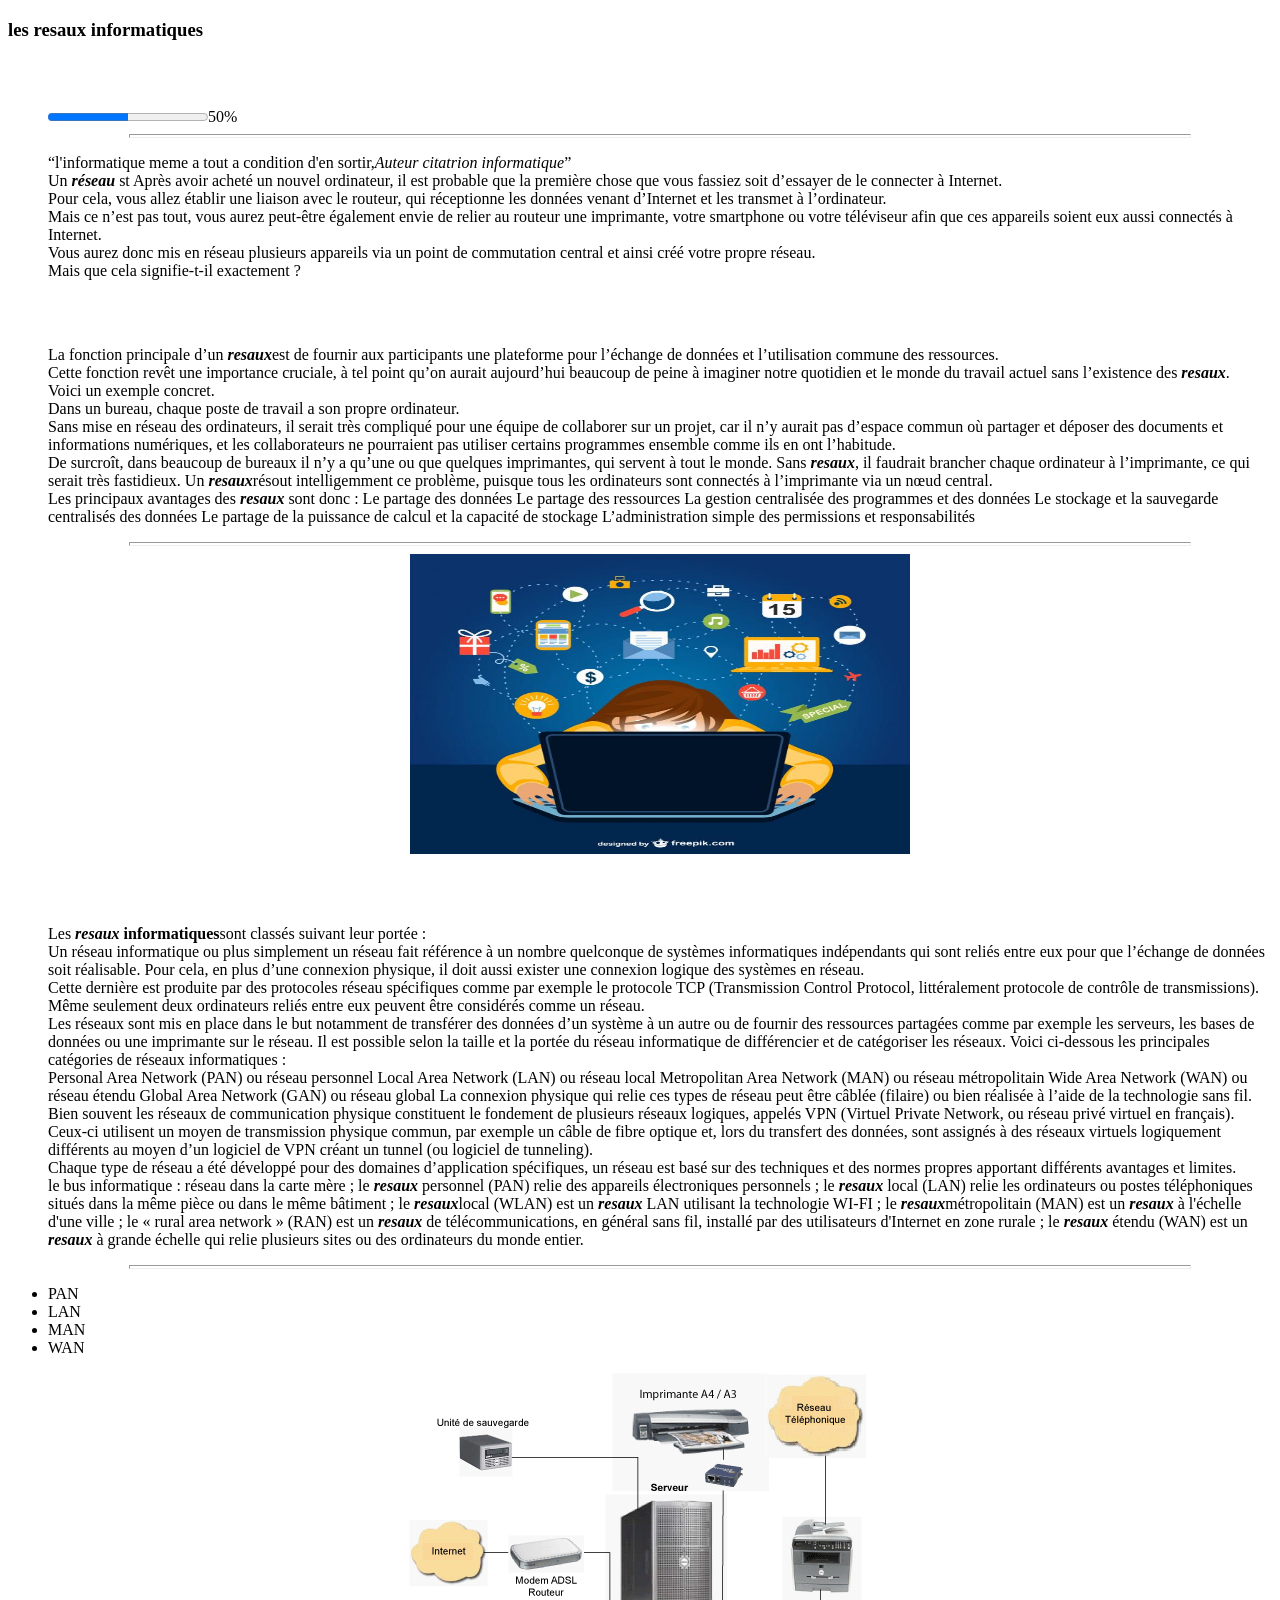
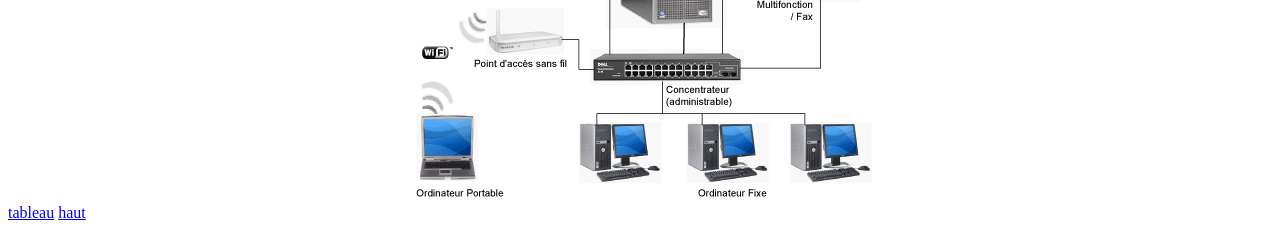
<file: school website/acceuil.html>
<!DOCTYPE html>
<html lang="en">
<head>
    <meta charset="UTF-8">
    <title>website</title>
    
    <link rel="stylesheet" href="style3.css">

</head>
<body>
  <h3><b>les resaux <b>informatiques</b></h3></b>
   <ol><h2><li>qu'est-ce qu'un resaux <b>informatiques ?</b></li></h2>
    
    <progress value="50" max="100">50%</progress><output name="result">50%</output>
     
  <hr width="1060"size="4">  <p id="p1"> <q>l'informatique meme a tout a condition d'en sortir,<cite>Auteur citatrion informatique</cite></q> <br>
    Un <b><em>réseau </em></b>st Après avoir acheté un nouvel ordinateur, il est probable que la première chose que vous fassiez soit d’essayer de le connecter à Internet.<br> Pour cela, vous allez établir une liaison avec le routeur, qui réceptionne les données venant d’Internet et les transmet à l’ordinateur. <br>

    Mais ce n’est pas tout, vous aurez peut-être également envie de relier au routeur une imprimante, votre smartphone ou votre téléviseur afin que ces appareils soient eux aussi connectés à Internet.<br> Vous aurez donc mis en réseau plusieurs appareils via un point de commutation central et ainsi créé votre propre réseau.<br>
    
    Mais que cela signifie-t-il exactement ?</p>
    <h2><li>quels sont les fonction et avantage d'un <em><b>resaux ?</b></em></b></li></h2>
  <p>La fonction principale d’un  <em><b>resaux</b></em>est de fournir aux participants une plateforme pour l’échange de données et l’utilisation commune des ressources.<br> Cette fonction 
        revêt une importance cruciale, à tel point qu’on aurait aujourd’hui beaucoup de peine à imaginer notre quotidien et le monde du travail actuel sans l’existence des  <em><b>resaux</b></em>.<br>
        Voici un exemple concret.<br> Dans un bureau, chaque poste de travail a son propre ordinateur.<br> Sans mise en réseau des ordinateurs, il serait très compliqué pour une équipe de
         collaborer sur un projet, car il n’y aurait pas d’espace commun où partager et déposer des documents et informations numériques, et les collaborateurs ne pourraient pas utiliser
         certains programmes ensemble comme ils en ont l’habitude.<br>
        De surcroît, dans beaucoup de bureaux il n’y a qu’une ou que quelques imprimantes, qui servent à tout le monde. Sans  <em><b>resaux</b></em>, il faudrait brancher chaque ordinateur à l’imprimante,
         ce qui serait très fastidieux. Un  <em><b>resaux</b></em>résout intelligemment ce problème, puisque tous les ordinateurs sont connectés à l’imprimante via un nœud central.<br>
        Les principaux avantages des  <em><b>resaux</b></em> sont donc :
        Le partage des données
        Le partage des ressources
        La gestion centralisée des programmes et des données
        Le stockage et la sauvegarde centralisés des données
        Le partage de la puissance de calcul et la capacité de stockage
        L’administration simple des permissions et responsabilités</p><hr width="1060"size="4"> 
       <center> <img src="resaux.jpeg" width="500"height="300" ></center>
       <h2><li> les types de  <em><b>resaux</b> </em> <b> informatiques?</b></li></h2>
        <p>Les <em><b>resaux</b></em> <b> informatiques</b>sont classés suivant leur portée :<br>
          Un réseau informatique ou plus simplement un réseau fait référence à un nombre quelconque de systèmes informatiques indépendants qui sont reliés entre eux pour que l’échange de données soit réalisable. Pour cela, en plus d’une connexion physique, il doit aussi exister une connexion logique des systèmes en réseau.<br> Cette dernière est produite par des protocoles réseau spécifiques comme par exemple le protocole TCP (Transmission Control Protocol, littéralement protocole de contrôle de transmissions). Même seulement deux ordinateurs reliés entre eux peuvent être considérés comme un réseau.<br>

Les réseaux sont mis en place dans le but notamment de transférer des données d’un système à un autre ou de fournir des ressources partagées comme par exemple les serveurs, les bases de données ou une imprimante sur le réseau. Il est possible selon la taille et la portée du réseau informatique de différencier et de catégoriser les réseaux. Voici ci-dessous les principales catégories de réseaux informatiques :
<br>
Personal Area Network (PAN) ou réseau personnel
Local Area Network (LAN) ou réseau local
Metropolitan Area Network (MAN) ou réseau métropolitain
Wide Area Network (WAN) ou réseau étendu
Global Area Network (GAN) ou réseau global
La connexion physique qui relie ces types de réseau peut être câblée (filaire) ou bien réalisée à l’aide de la technologie sans fil. Bien souvent les réseaux de communication physique constituent le fondement de plusieurs réseaux logiques, appelés VPN (Virtuel Private Network, ou réseau privé virtuel en français).<br>Ceux-ci utilisent un moyen de transmission physique commun, par exemple un câble de fibre optique et, lors du transfert des données, sont assignés à des réseaux virtuels logiquement différents au moyen d’un logiciel de VPN créant un tunnel (ou logiciel de tunneling).<br>

Chaque type de réseau a été développé pour des domaines d’application spécifiques, un réseau est basé sur des techniques et des normes propres apportant différents avantages et limites.<br>
            le bus informatique : réseau dans la carte mère ;
            le  <em><b>resaux</b></em> personnel (PAN) relie des appareils électroniques personnels ;
            le  <em><b>resaux</b></em> local (LAN) relie les ordinateurs ou postes téléphoniques situés dans la même pièce ou dans le même bâtiment ;
            le  <em><b>resaux</b></em>local (WLAN) est un  <em><b>resaux</b></em> LAN utilisant la technologie WI-FI ;
            le  <em><b>resaux</b></em>métropolitain (MAN) est un  <em><b>resaux</b></em> à l'échelle d'une ville ;
            le « rural area network » (RAN) est un <em><b>resaux</b></em> de télécommunications, en général sans fil, installé par des utilisateurs d'Internet en zone rurale ;
            le <em><b>resaux</b></em> étendu (WAN) est un  <em><b>resaux</b></em> à grande échelle qui relie plusieurs sites ou des ordinateurs du monde entier.</p></em><hr width="1060"size="4"> </ol>
          
            <ul>
              <li>PAN</li>
              <li>LAN</li>
              <li>MAN</li>
              <li>WAN</li>
            </ul>
             <center><img src="resaux2.gif" usemap="#workmap">
            <map name="workmap" >
              <area shape="rect" coords="13,344,97,424" href="tss.html">
              <area shape="circle" coords="12,24,121" href="tss.html">
            </map></center> 
          <a href="tableau.html">tableau</a>
          <a href=#top>haut</a>
  
</body>
</html>
</file>
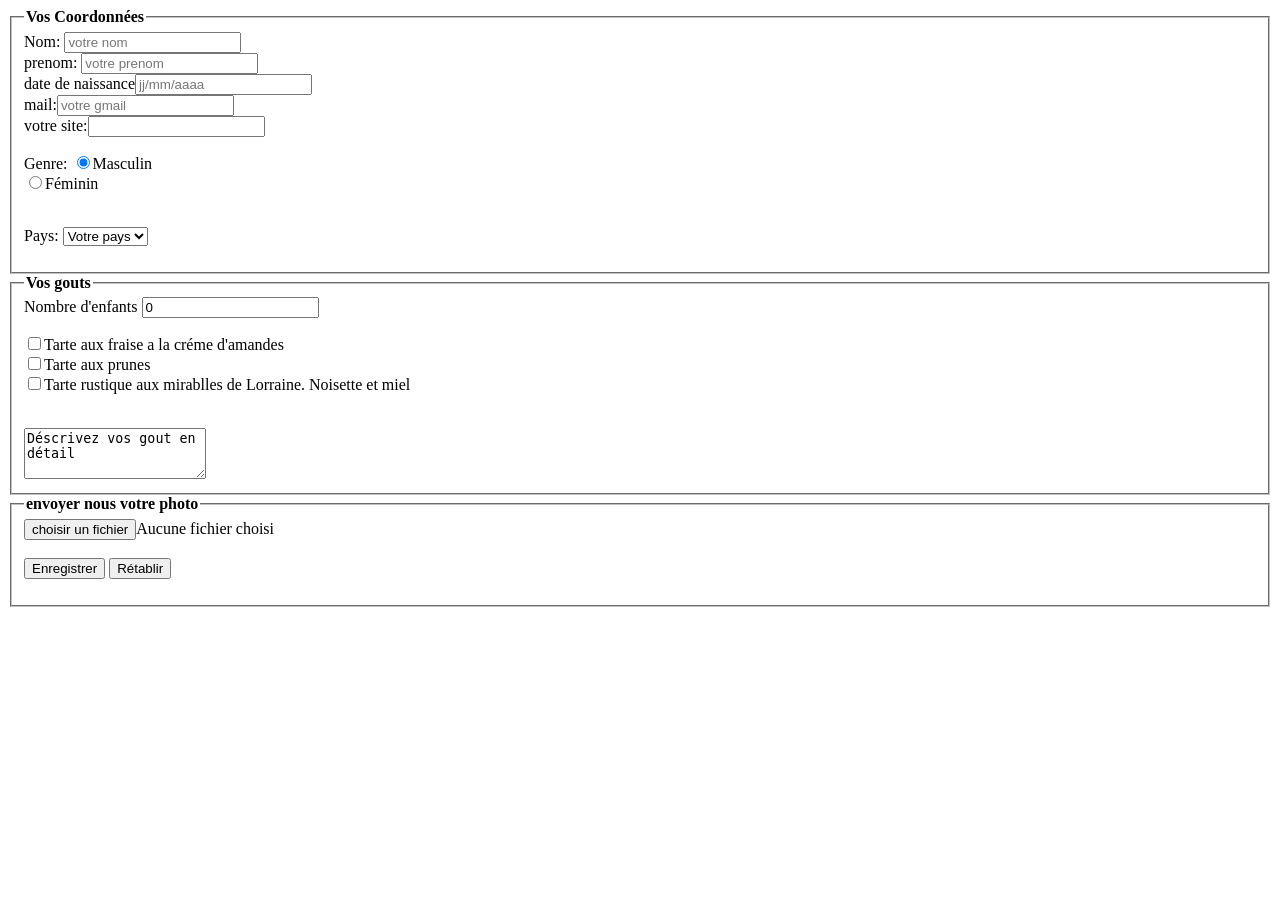
<file: school website/app1.html>
<!DOCTYPE html>
<html lang="en">
<head>
    <meta charset="UTF-8">
    <meta name="viewport" content="width=device-width, initial-scale=1.0">
    <title>Document</title>
</head>
<body>
    <fieldset width="100px">
        <legend><b> Vos Coordonnées</b></legend>
        Nom: <input type="text" name="nom" size="20" maxlength="12" 
        placeholder="votre nom "><br>
        prenom: <input type="text" name="nom" size="20" maxlength="12" 
        placeholder="votre prenom "><br>
        date de naissance<input type="text" name="nom" size="20" maxlength="12" 
        placeholder="jj/mm/aaaa"><br>
        mail:<input type="text" name="nom" size="20" maxlength="12" 
        placeholder="votre gmail"><br>
        votre site:<input type="text" name="nom" size="20" maxlength="12" ><br>
        <p>Genre:
        <input type="radio" name="R1" value="V3"checked >Masculin<br>
        <input type="radio" name="R1" value="V4" >Féminin</p>
        <p><br>
        Pays:
        <select name="D1" >
        <option>Votre pays</option>
        <option>tunisia</option>
        <option>germany</option>
        <option>italia</option>
        </select></p>
        </fieldset>
        <fieldset>
        <legend><b> Vos gouts</b></legend>
        Nombre d'enfants <input type="number" value="0">
        <p>
        <input type="checkbox" name="C1" value="ON">Tarte aux fraise a la créme d'amandes <br>
        <input type="checkbox" name="C2" value="ON">Tarte aux prunes<br>
        <input type="checkbox" name="C3" value="ON">Tarte rustique aux mirablles de Lorraine. Noisette et miel<br> </p>
        <br>
        <textarea rows="3" name="S1" cols="20">Déscrivez vos gout en détail</textarea align="center">
        </fieldset>
        <fieldset>
        <legend> <b>envoyer nous votre photo</b></legend>
        <input type="submit"value="choisir un fichier" name="B1">Aucune fichier choisi<br>
        <br>
        <input type="submit" value="Enregistrer" name="B2">
        <input type="reset" value="Rétablir" name="B3"></p>
        </form>
        </fieldset>
</body>
</html>
</file>
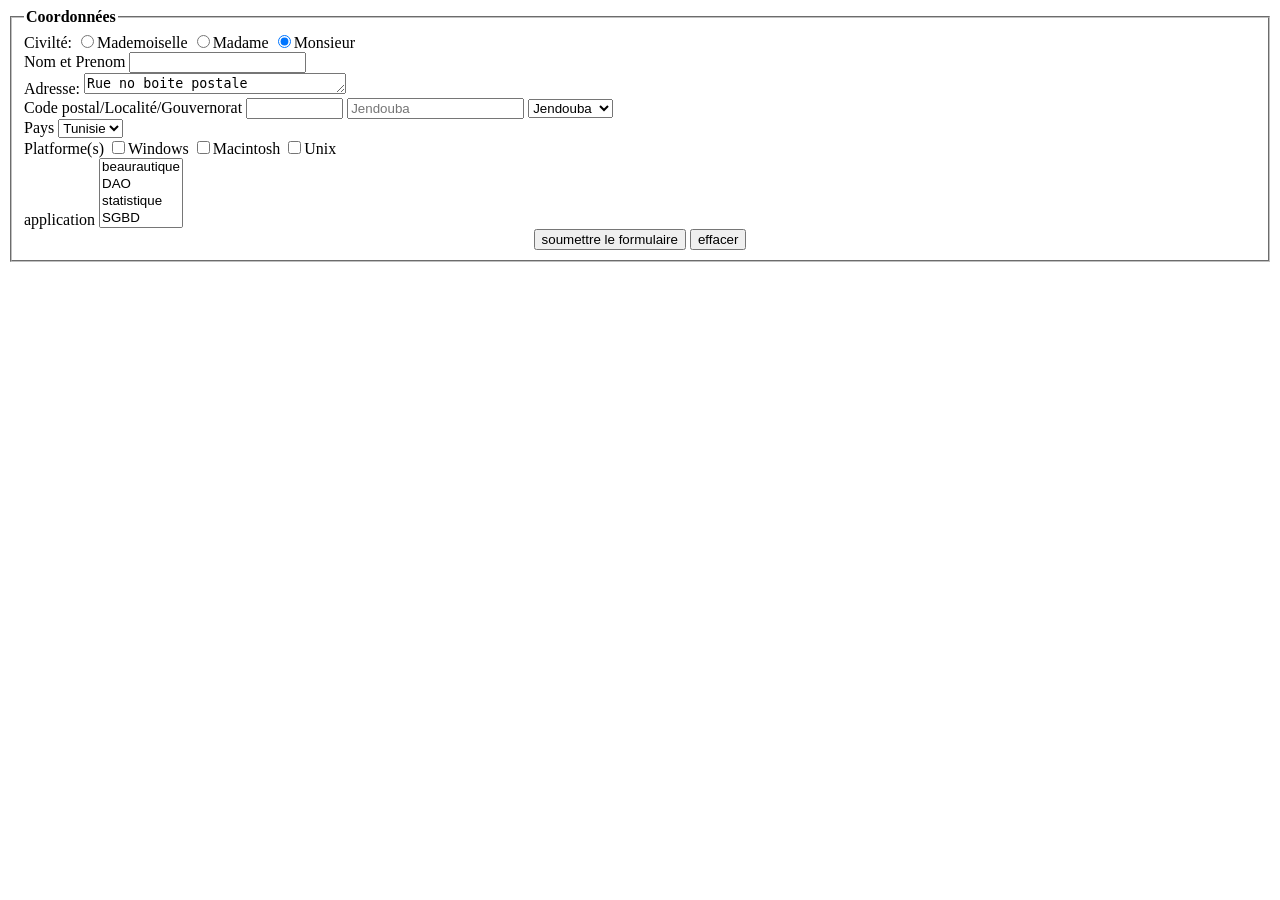
<file: school website/app2.html>
<!DOCTYPE html>
<html lang="en">
<head>
    <meta charset="UTF-8">
    <meta name="viewport" content="width=device-width, initial-scale=1.0">
    <title>Document</title>
</head>
<body>
    <fieldset width="100px">
        <legend><b>Coordonnées</b></legend>
        Civilté:
        <input type="radio" name="R1" value="V3"checked >Mademoiselle
        <input type="radio" name="R1" value="V3"checked >Madame
        <input type="radio" name="R1" value="V3"checked >Monsieur <br>
        Nom et Prenom <input type="text" name="nom" size="20" maxlength="12"><br>
        Adresse:
        <textarea rows="1" name="S1" cols="30">Rue no boite postale</textarea align="right"><br>
        Code postal/Localité/Gouvernorat
        <input type="text" name="nom" size="10" maxlength="12" >
        <input type="text" name="nom" size="20" maxlength="12"  placeholder="Jendouba">
        <select name="D1" >
            <option>Jendouba</option>
            <option>Mannouba</option>
            <option>Monastir</option>
            <br>
        </select>
        <br>Pays
        <select name="D1" >
            <option>Tunisie</option>
                <option>France</option>
        </select><br>
        Platforme(s)
        <input type="checkbox" name="C1" value="ON">Windows
        <input type="checkbox" name="C2" value="ON">Macintosh
        <input type="checkbox" name="C3" value="ON">Unix
        <br>
        application
        <select name="D1" multiple="yes">
            <option>beaurautique</option>
            <option>DAO</option>
            <option>statistique</option>
            <option>SGBD</option>
            <option>internt</option>
        </select>   
        <br>
        <center><input type="submit" value="soumettre le formulaire" name="B2">
        <input type="reset" value="effacer" name="B3"></center>


    </fieldset>
</body>
</html>
</file>
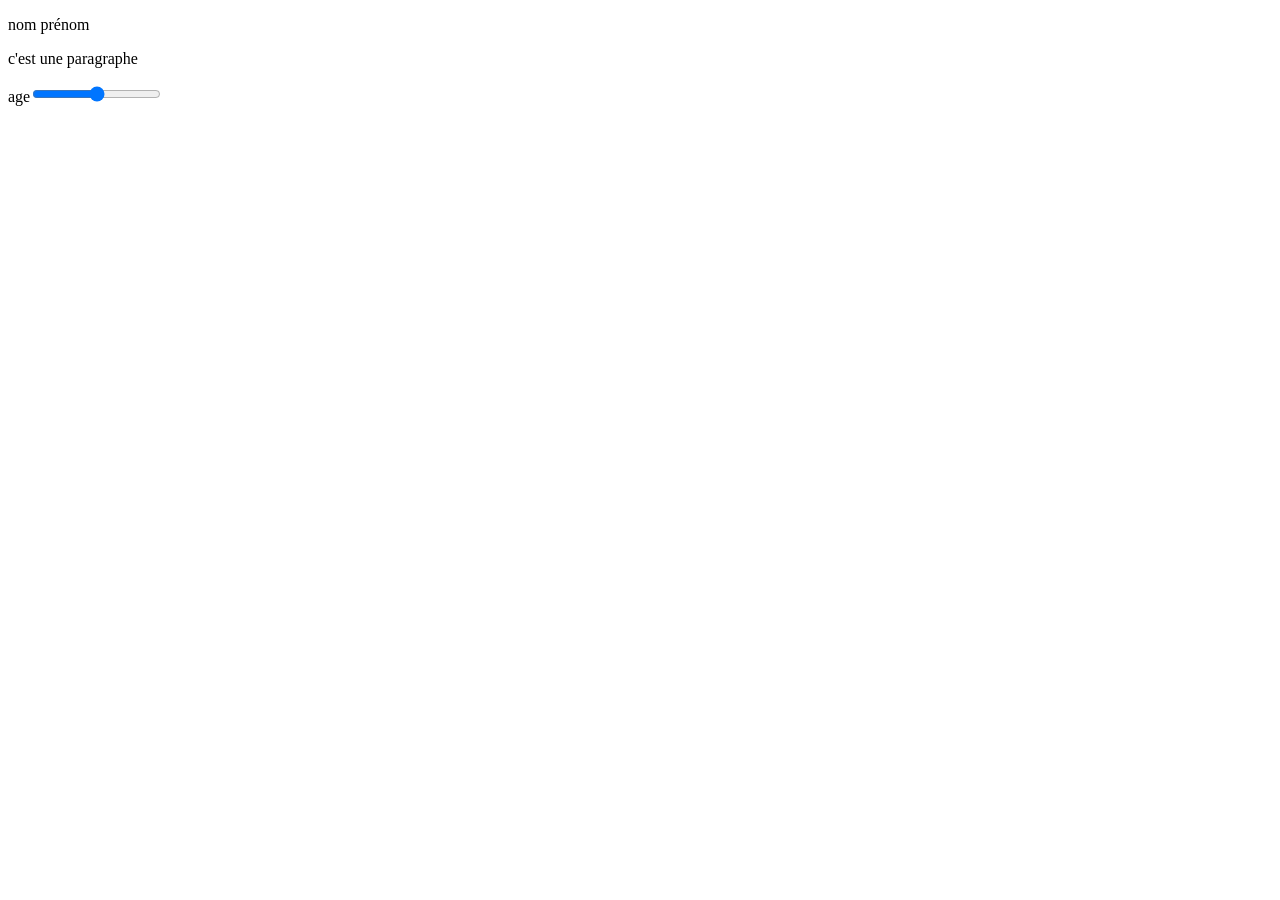
<file: school website/essai.html>
<!DOCTYPE html>
<html lang="en">
  <head>
    <meta charset="UTF-8" />
    <meta name="viewport" content="width=device-width, initial-scale=1.0" />

    <title>Document</title>
  </head>
  <body onload="alert('passez une bonne journée')">
    <script src="form.js"></script>
    <p id="nom">nom prénom</p>
    <p id="jsp">c'est une paragraphe</p>
    age<input type="range" id="age" required onchange="document.getElementById('agge').innerHTML= document.getElementById('age').value"><span id="agge"></span>
  </body>
</html>
</file>
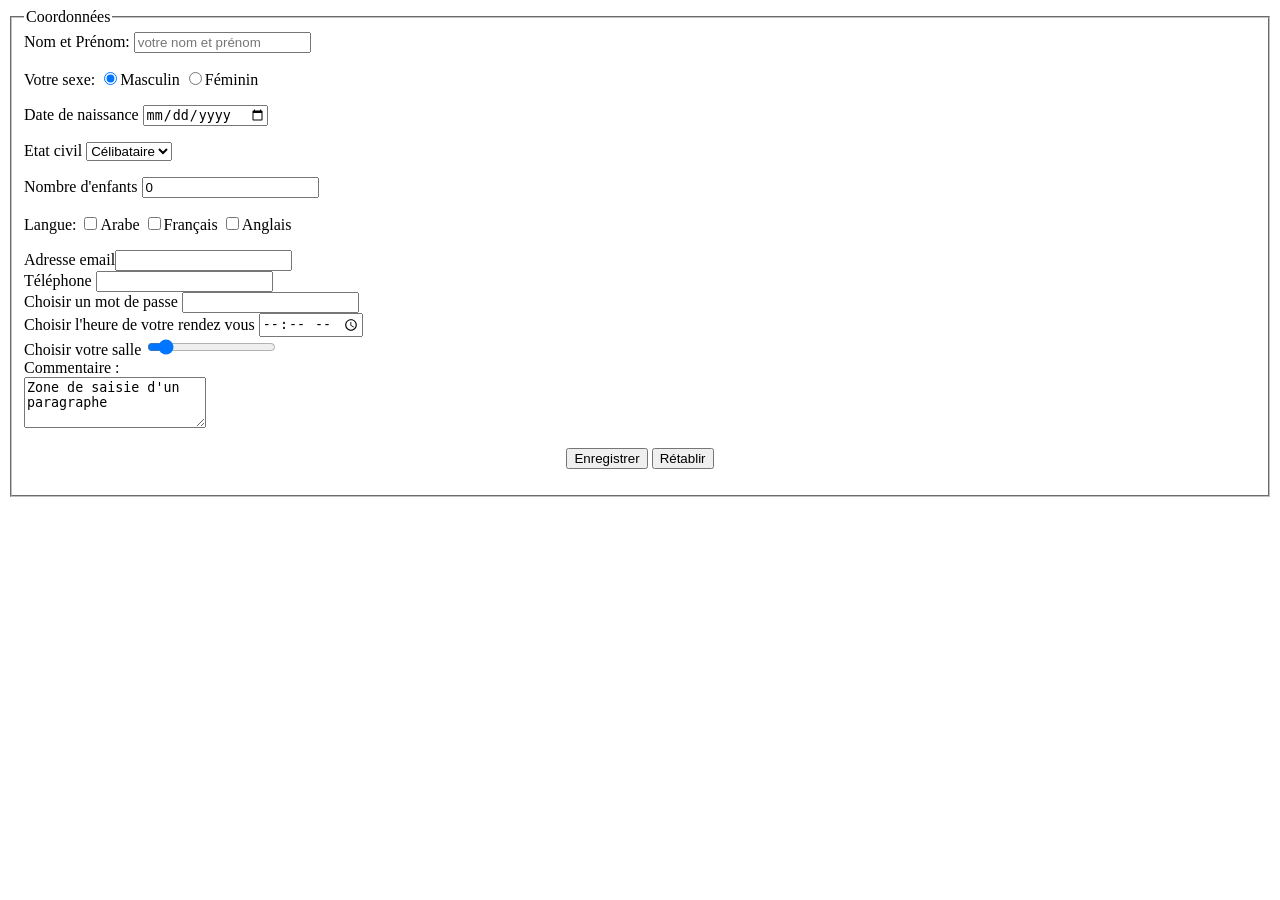
<file: school website/pageforme.html>
<!DOCTYPE html>
<html lang="en">
<head>
    <meta charset="UTF-8">
    <meta name="viewport" content="width=device-width, initial-scale=1.0">
    <title>Document</title>
</head>
<body>
    <fieldset width="100px">
        <legend>Coordonnées</legend>
        <form method="POST" action="sauvegarde.html" name="formulaire">
        Nom et Prénom: <input type="text" name="nom" size="20" maxlength="12" 
       placeholder="votre nom et prénom">
        <p>Votre sexe:
        <input type="radio" name="R1" value="V3"checked >Masculin
        <input type="radio" name="R1" value="V4" >Féminin</p>
        Date de naissance <input type="date" name="date_naiss">
        <p>
        Etat civil
        <select name="D1" >
        <option>Célibataire</option>
        <option>Divorcé</option>
        <option>Marié</option>
        </select></p>
        Nombre d'enfants <input type="number" value="0">
        <p>
        Langue: <input type="checkbox" name="C1" value="ON">Arabe
        <input type="checkbox" name="C2" value="ON">Français
        <input type="checkbox" name="C3" value="ON">Anglais</p>
        Adresse email<input type="email" name="email" required><br>
        Téléphone <input type="tel" name="tel"><br>
        Choisir un mot de passe <input type="password" minlength="8" maxlength="15">
        <br>Choisir l'heure de votre rendez vous <input type="time" id="rdv" name="appt" 
       min="09:00" max="18:00" required />
        <br> Choisir votre salle <input type="range" name="salle" min="0" max="11" value="1" 
       /><output></output>
        <br>Commentaire :
        <br>
        <textarea rows="3" name="S1" cols="20">Zone de saisie d'un paragraphe</textarea>
        <p align="center">
        <input type="submit" value="Enregistrer" name="B1">
        <input type="reset" value="Rétablir" name="B2"></p>
        </form>
    </fieldset>
</body>
</html>
</file>
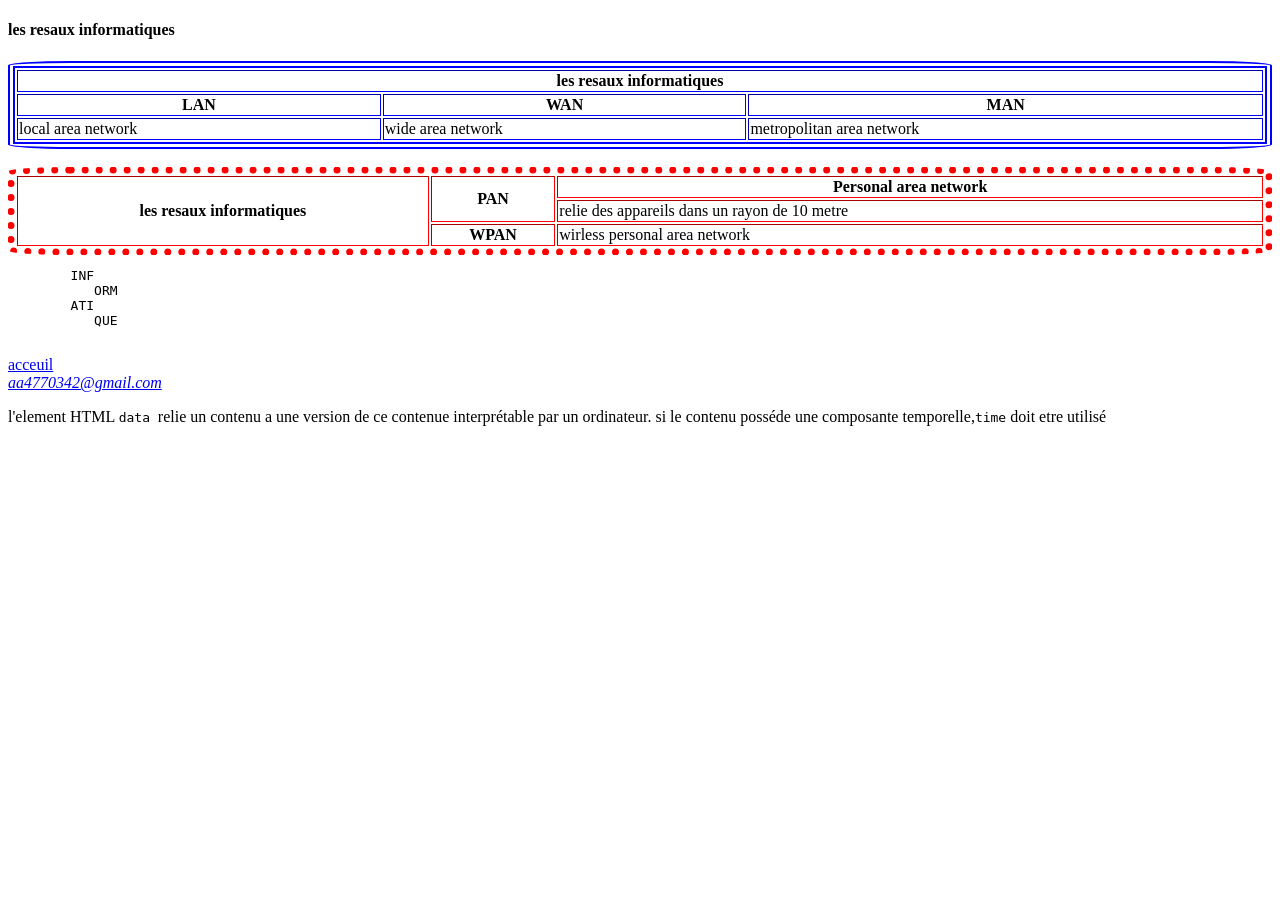
<file: school website/tableau.html>
<!DOCTYPE html>
<head>
    <meta charset="UTF-8">
    <title>tableau</title>
    <link rel="stylesheet" href="style2.css">
</head>
<body>
    <h4>les resaux informatiques</h4> 
    <table border="3" id="table1">
    
        <tr>
        <th colspan="3">    les resaux informatiques</th>
        
        </tr>
        <tr>
        <th>LAN</th>
        <th>WAN</th>
        <th>MAN</th>
    </tr>
    <tr>
        <td>local area network</td>
        <td>wide area network</td>
        <td>metropolitan area network</td>
    </tr>
    </table>
    
     <table border="5" id="table2">
    <tr>
        <th rowspan="3" >les resaux informatiques</th>
        <th rowspan="2" >PAN</th>
        <th rowspan="1">Personal area network</th>
      
    </tr>
    <br>
    <tr>
       
       <td rowspan="1">relie des appareils dans un rayon de 10 metre</td>
    </tr>
<tr>
    
    <th rowspan="1">WPAN</th>
    <td rowspan="1">wirless personal area network</td>
</tr>
    </table> 
    <pre>
        INF
           ORM
        ATI
           QUE
    </pre>
    <a href="acceuil.html">acceuil</a>
    <address>
        <a href="mailto: aa4770342@gmail.com"> aa4770342@gmail.com</a> </address>
        <p>l'element HTML <code>data </code> relie un contenu a une version de ce contenue interprétable par un ordinateur.
             si le contenu posséde  une composante temporelle,<code>time</code>  doit etre utilisé</p>
    
</body>
</html>
</file>
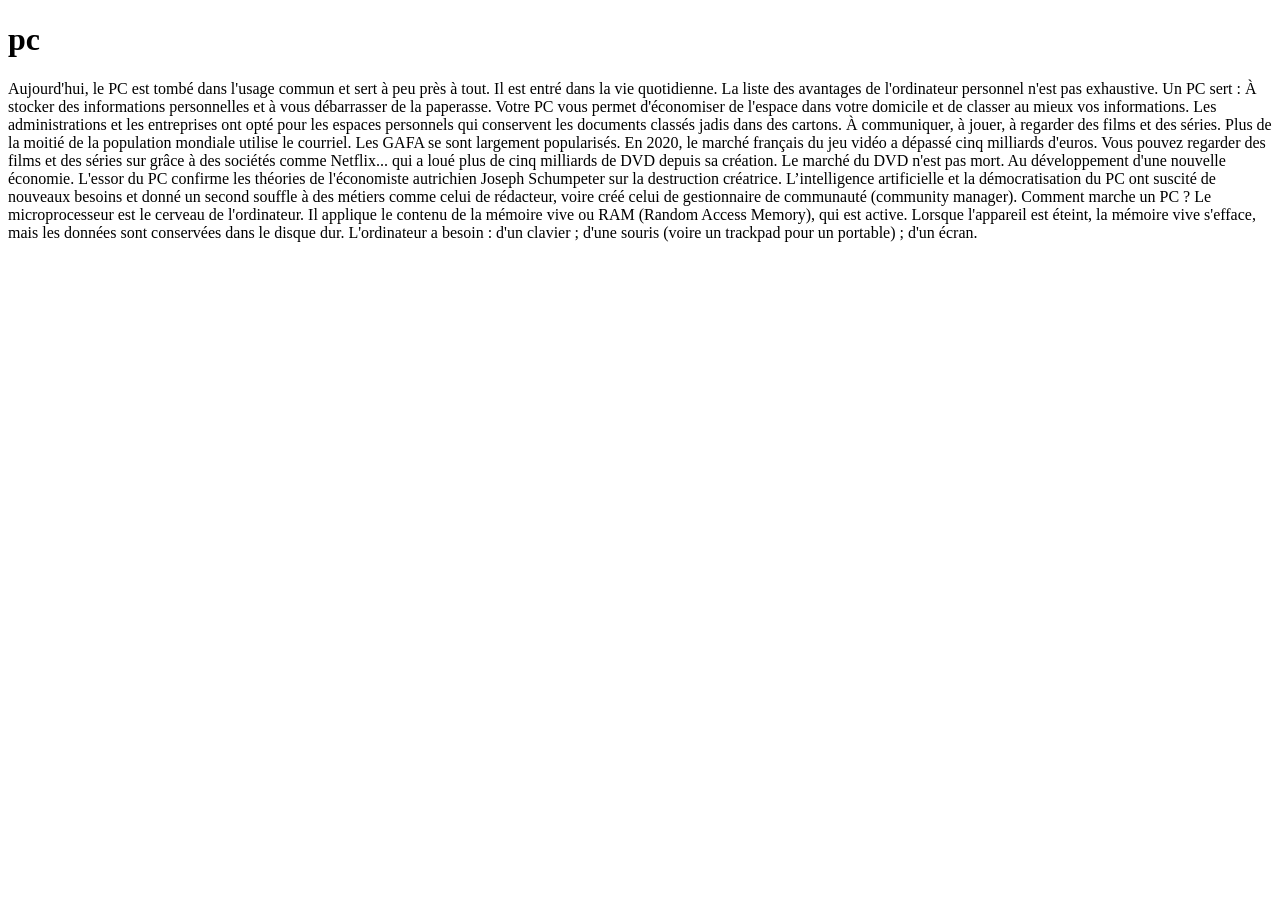
<file: school website/tss.html>
<!DOCTYPE html>
<html lang="en">
<head>
    <meta charset="UTF-8">
    <meta name="viewport" content="width=device-width, initial-scale=1.0">
    <title>Document</title>
</head>
<body>
    <h1>
        pc
    </h1>
    <p>Aujourd'hui, le PC est tombé dans l'usage commun et sert à peu près à tout. Il est entré dans la vie quotidienne. La liste des avantages de l'ordinateur personnel n'est pas exhaustive. Un PC sert : 

        À stocker des informations personnelles et à vous débarrasser de la paperasse. Votre PC vous permet d'économiser de l'espace dans votre domicile et de classer au mieux vos informations. Les administrations et les entreprises ont opté pour les espaces personnels qui conservent les documents classés jadis dans des cartons.
        À communiquer, à jouer, à regarder des films et des séries. Plus de la moitié de la population mondiale utilise le courriel. Les GAFA se sont largement popularisés. En 2020, le marché français du jeu vidéo a dépassé cinq milliards d'euros. Vous pouvez regarder des films et des séries sur grâce à des sociétés comme Netflix... qui a loué plus de cinq milliards de DVD depuis sa création. Le marché du DVD n'est pas mort.
        Au développement d'une nouvelle économie. L'essor du PC confirme les théories de l'économiste autrichien Joseph Schumpeter sur la destruction créatrice. L’intelligence artificielle et la démocratisation du PC ont suscité de nouveaux besoins et donné un second souffle à des métiers comme celui de rédacteur, voire créé celui de gestionnaire de communauté (community manager).
        Comment marche un PC ? 
        Le microprocesseur est le cerveau de l'ordinateur. Il applique le contenu de la mémoire vive ou RAM (Random Access Memory), qui est active. Lorsque l'appareil est éteint, la mémoire vive s'efface, mais les données sont conservées dans le disque dur. L'ordinateur a besoin :
        
        d'un clavier ;
        d'une souris (voire un trackpad pour un portable) ;
        d'un écran.</p>
    
</body>
</html>
</file>
<file: school website/style3.css>
h3{
    animation-duration :4s;
    animation-name: paper;
    animation-timing-function: ease-out;
    animation-iteration-count: infinite;
    animation-direction: alternate;
} 
@keyframes paper {
    from
    { margin-left:100%;
    width:100%;}
    to
    {margin-left:0%;
    width:100%;
    }

}
h2{
    animation-duration :3s;
    animation-name: none;
    animation-timing-function: ease-out;
    animation-iteration-count: infinite;
    animation-direction: alternate;
    
}

h2 {
    animation-name: fade;
    animation-delay: 1s;
    animation-duration: 3s;
    animation-iteration-count: infinite;
    animation-fill-mode: forwards;
    animation-play-state: running;
}
@keyframes fade {
    from {
        opacity: 1;
        color: rgb(135, 71, 157);
    }
    to{
        opacity: 0;
    }
}
</file>
<file: school website/style2.css>
#table1{

    border-width: 2mm;
    border-style: double;
    border-radius: 5%;
    border-color: blue;

}
#table2{
    border-color: red;
    border-width: 2mm;
    

    border-radius: 5%;
    border-style: dotted;
}
table{
    width: 100%;
    margin-left: auto;
    margin-right: auto;
}
h4{
    animation-duration :3s;
    animation-name: text;
    animation-timing-function: ease-out(0,0,0.58,1.0);
    animation-iteration-count: infinite;
    
   
} 
@keyframes text  {
    from{ margin-left:100%;
          width:100%;}
    to{margin-right:0%;
       width:100%;}
}
</file>
